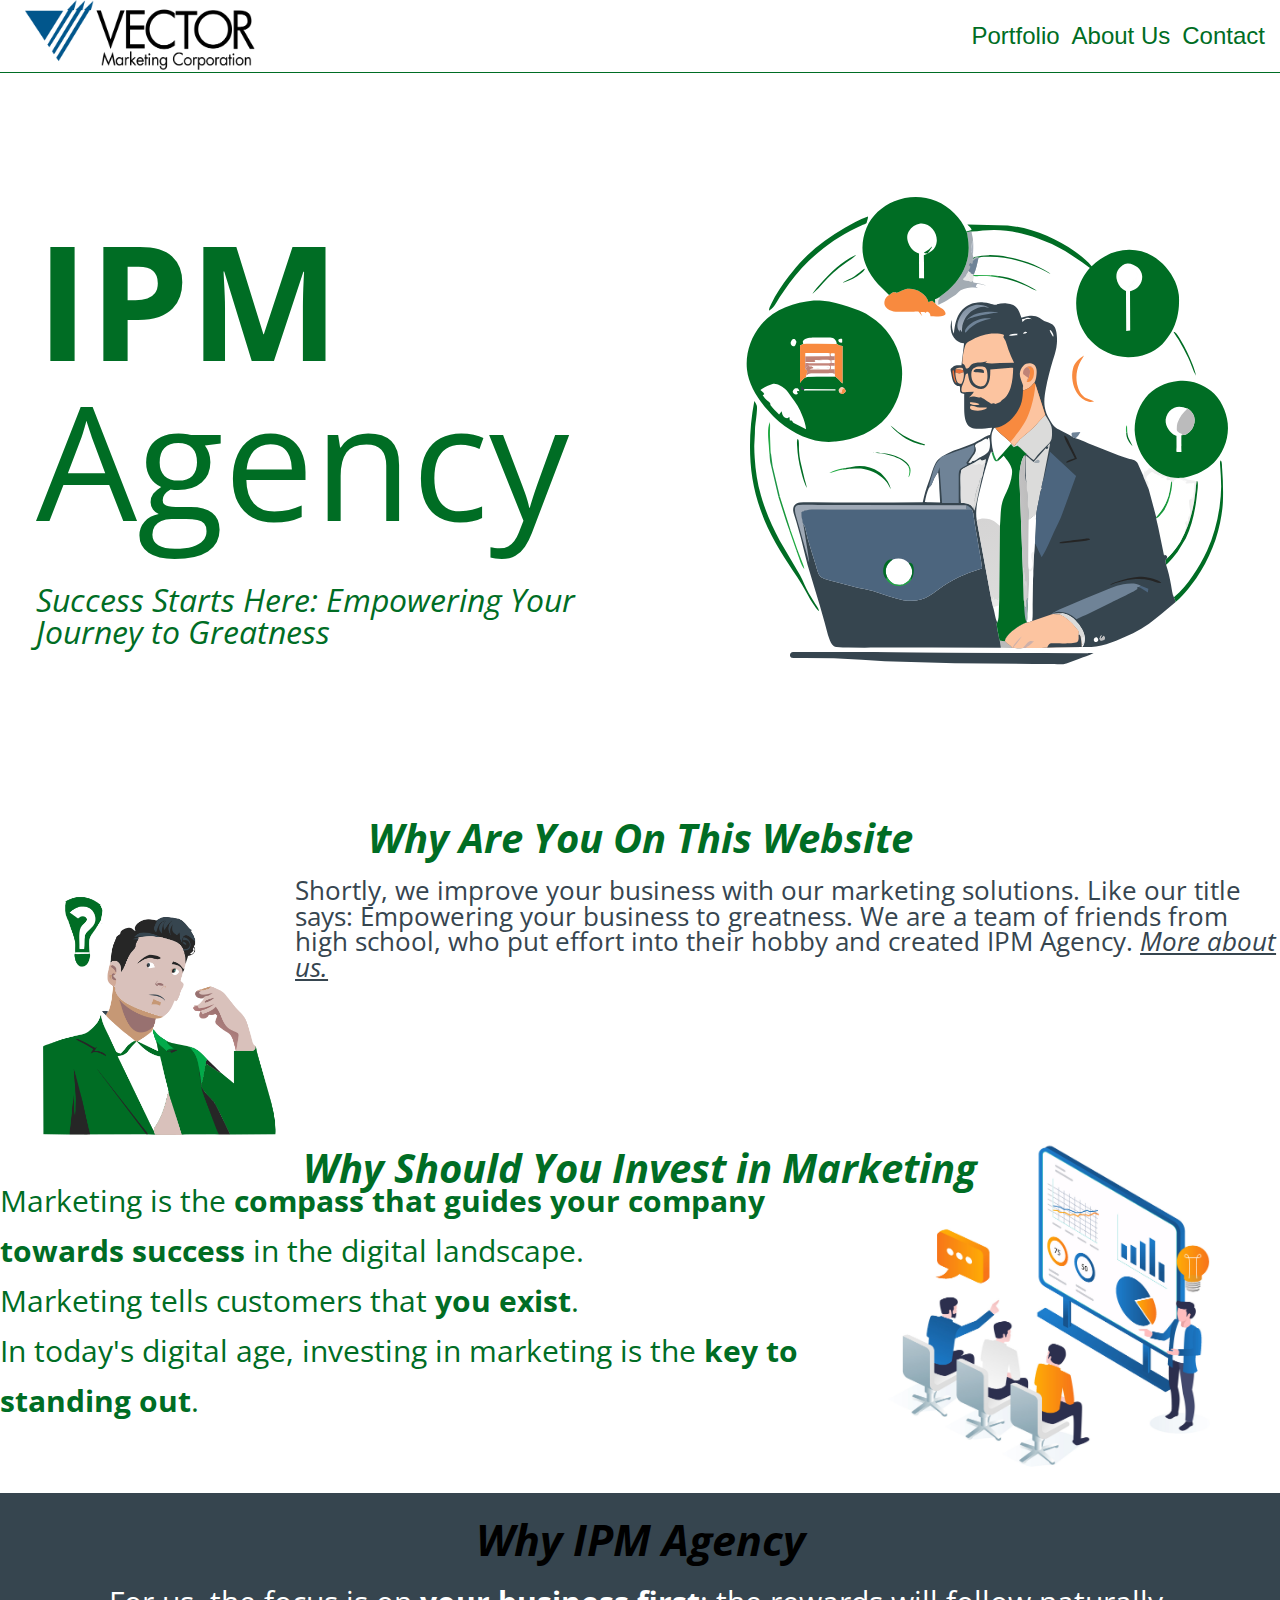
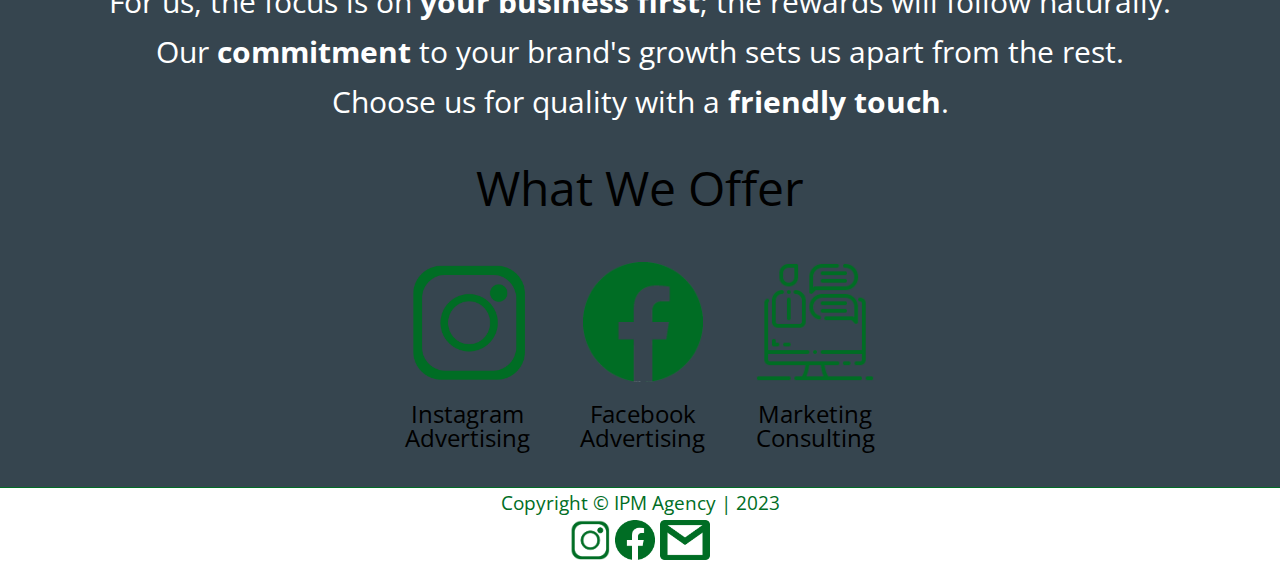
<file: index.html>
<!DOCTYPE html>
<html lang="en">
<head>
    <meta charset="UTF-8">
    <meta name="viewport" content="width=device-width, initial-scale=1.0">
    <title>IPM Agency</title>
    <link rel="stylesheet" href="style.css">
    <link rel="stylesheet" href='https://fonts.googleapis.com/css?family=Open+Sans'>
    <link rel = "icon" href = "images/logo.png" type = "image/x-icon">
    <script src="script.js" defer></script>
</head>
<body>
    <nav class="header">
        <a href="#main-page" id="logo"><img src="images/logo.png" alt="Company logo"></a>
        <div class="links">
            <a href="portfolio.html"><button>Portfolio</button></a>
            <a href="about.html"><button>About Us</button></a>
            <a href="contact.html"><button>Contact</button></a>
        </div>
    </nav>

    <div class="main-page" id="main-page">
        <div class="main-page-text">
        <h1> <span style ="font-weight: bold;">IPM </span>Agency</h1>
        <p>Success Starts Here: Empowering Your Journey to Greatness</p>
        </div>
        <img src="images/main-page-marketing-manager.svg" alt="">
    </div>
    <div class="who-we-are">
        <div class="who-we-are-up">
            <h2>Why Are You On This Website</h2>
        </div>
        <div class="who-we-are-down">
            <img src="images/why-are-you-here.png" alt="">
            <p>Shortly, we improve your business with our marketing solutions. Like our title says: Empowering your business to greatness. We are a team of friends from high school, who put effort into their hobby and created IPM Agency. <a href="about.html">More about us.</a></p>
        </div>
    </div>
    <div class="why-marketing">
        <div class="why-marketing-up">
            <h2>Why Should You Invest in Marketing</h2>
        </div>
        <div class="why-marketing-down">
            <ol>
                <li>Marketing is the<span style="font-weight: bold;"> compass that guides your company towards success </span> in the digital landscape.</li>
                <li>Marketing tells customers that <span style="font-weight: bold;">you exist</span>.</li>
                <li>In today's digital age, investing in marketing is the<span style="font-weight: bold;"> key to standing out</span>.</li>
            </ol>
            <img src="images/why-marketing.jpg" alt="">
        </div>


    </div>
    <div class="why-ipm">
        <h2>Why IPM Agency</h2>
        <ol>
            <li>For us, the focus is on <span style="font-weight: bold;"> your business first</span>; the rewards will follow naturally.</li>
            <li>Our <span style="font-weight: bold;">commitment</span> to your brand's growth sets us apart from the rest.</li>
            <li>Choose us for quality with a <span style="font-weight: bold;">friendly touch</span>.</li>
        </ol>
    </div>
    <div class="what-we-offer">
        <h2>What We Offer</h2>
        <div class="offers">
            <div class="offer">
                <img src="images/insta.png" alt="">
                <p style="text-align: center;">Instagram <br> Advertising</p>
            </div>

            <div class="offer">
                <img src="images/fb.png" alt="">
                <p style="text-align: center;">Facebook <br> Advertising</p>
            </div>

            <div class="offer">
                <img src="images/consulting.png" alt="">
                <p style="text-align: center;">Marketing <br> Consulting</p>
            </div>
        </div>
    </div>

    <footer>
        <div class="footer-a">
            <p>Copyright © IPM Agency | 2023</p>
        </div>

        <div class="footer-b">
            <a href="https://www.instagram.com/ipmagency/" target="_blank"><img src="images/insta.png" alt=""></a>
            <a href="https://m.facebook.com/profile.php/?id=100088031568938&name=xhp_nt__fb__action__open_user" target="_blank"><img src="images/fb.png" alt=""></a>
            <a href="mailto:vuckovica64@gmail.com"><img src="images/email.png" alt=""></a>
        </div>

    </footer>
</body>
</html>
</file>
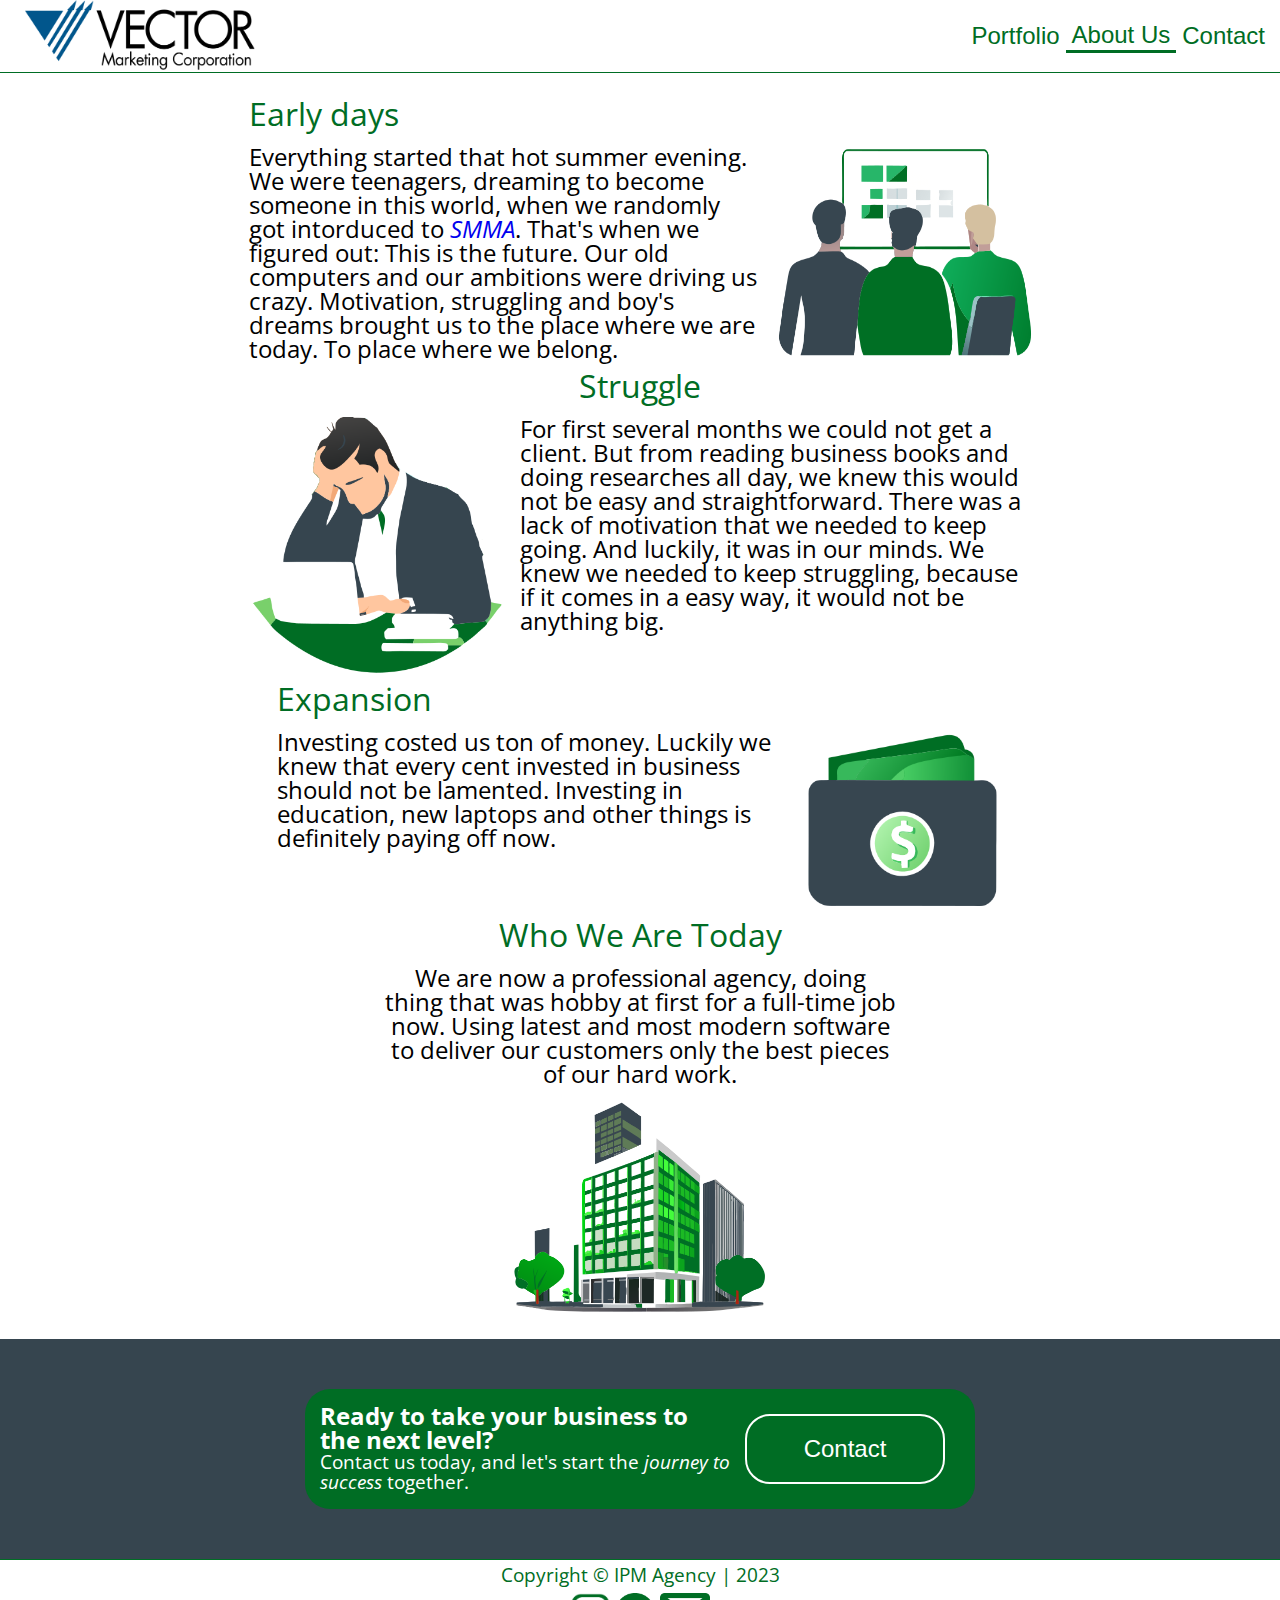
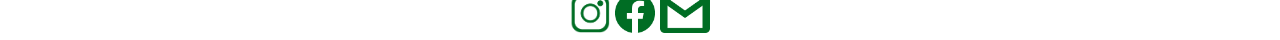
<file: about.html>
<!DOCTYPE html>
<html lang="en">
<head>
    <meta charset="UTF-8">
    <meta name="viewport" content="width=device-width, initial-scale=1.0">
    <title>About Us | IPM Agency</title>
    <link rel="stylesheet" href="style.css">
    <link rel="stylesheet" href='https://fonts.googleapis.com/css?family=Open+Sans'>
    <link rel = "icon" href = "images/logo.png" type = "image/x-icon">
    <script src="script.js" defer></script>
</head>
<body>
    <nav class="header">
        <a href="index.html" id="logo"><img src="images/logo.png" alt="Company logo"></a>
        <div class="links">
            <a href="portfolio.html"><button>Portfolio</button></a>
            <a href="about.html"><button class="active">About Us</button></a>
            <a href="contact.html"><button>Contact</button></a>
        </div>
    </nav>

    <div class="main-page-about center">
        <div class="about-text">
            <div class="about-text-h3">
                <h3>Early days</h3>
            </div>
            <div class="about-text-p-img">
                <p>Everything started that hot summer evening. We were teenagers, dreaming to become someone in this world, when we randomly got intorduced to <a href="https://en.wikipedia.org/wiki/Social_media_marketing" target="_blank">SMMA</a>. That's when we figured out: This is the future. Our old computers and our ambitions were driving us crazy. Motivation, struggling and boy's dreams brought us to the place where we are today. To place where we belong.</p>
                <img src="images/early-days.png" alt="">
            </div>
        </div>

        <div class="about-text center">
            <div class="about-text-h3">
                <h3>Struggle</h3>
            </div>
            <div class="about-text-p-img">
                <img src="images/struggle.png" alt="">
                <p>For first several months we could not get a client. But from reading business books and doing researches all day, we knew this would not be easy and straightforward. There was a lack of motivation that we needed to keep going. And luckily, it was in our minds. We knew we needed to keep struggling, because if it comes in a easy way, it would not be anything big.</p>
            </div>
        </div>
        <div class="about-text">
            <div class="about-text-h3">
                <h3>Expansion</h3>
            </div>
            <div class="about-text-p-img">
                <p>Investing costed us ton of money. Luckily we knew that every cent invested in business should not be lamented. Investing in education, new laptops and other things is definitely paying off now.</p>
                <img src="images/expansion.png" alt="" id="expansion">
            </div>
        </div>
        <div class="about-text center">
            <div class="about-text-h3">
                <h3>Who We Are Today</h3>
            </div>
            <div class="about-text-p-img center" id="today">
                <p>We are now a professional agency, doing thing that was hobby at first for a full-time job now. Using latest and most modern software to deliver our customers only the best pieces of our hard work.</p>
                <img src="images/today.png" alt="">
            </div>
        </div>
    </div>
    <div class="contact-now">
        <div class="ready-to-start">
            <div class="ready-to-start-text">
                <h3>Ready to take your business to the next level?</h3>
                <p>Contact us today, and let's start the <span style="font-style: italic;">journey to success</span> together.</p>
            </div>
            <div class="contact-us-button">
                <a href="contact.html"><button>Contact</button></a>
            </div>
        </div>
    </div>
    <footer>
        <div class="footer-a">
            <p>Copyright © IPM Agency | 2023</p>
        </div>

        <div class="footer-b">
            <a href="https://www.instagram.com/ipmagency/" target="_blank"><img src="images/insta.png" alt=""></a>
            <a href="https://m.facebook.com/profile.php/?id=100088031568938&name=xhp_nt__fb__action__open_user" target="_blank"><img src="images/fb.png" alt=""></a>
            <a href="mailto:vuckovica64@gmail.com"><img src="images/email.png" alt=""></a>
        </div>

    </footer>
</body>
</html>
</file>
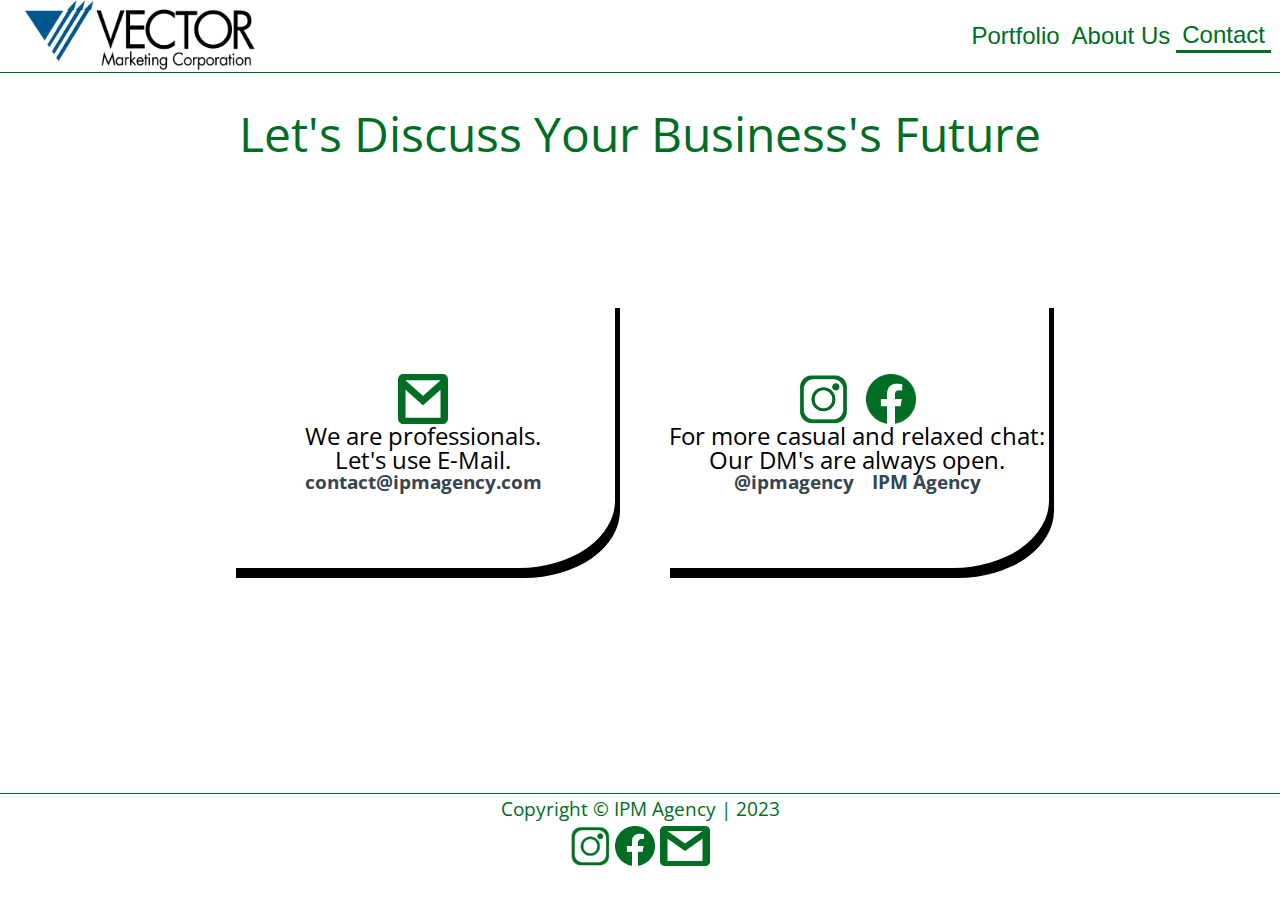
<file: contact.html>
<!DOCTYPE html>
<html lang="en">
<head>
    <meta charset="UTF-8">
    <meta name="viewport" content="width=device-width, initial-scale=1.0">
    <title>Contact | IPM Agency</title>
    <link rel="stylesheet" href="style.css">
    <link rel="stylesheet" href='https://fonts.googleapis.com/css?family=Open+Sans'>
    <link rel = "icon" href = "images/logo.png" type = "image/x-icon">
    <script src="script.js" defer></script>
</head>
<body>
    <nav class="header">
        <a href="index.html" id="logo"><img src="images/logo.png" alt="Company logo"></a>
        <div class="links">
            <a href="portfolio.html"><button>Portfolio</button></a>
            <a href="about.html"><button>About Us</button></a>
            <a href="contact.html"><button class="active">Contact</button></a>
        </div>
    </nav>
    <div class="main-page-contact">
        <h1>Let's Discuss Your Business's Future</h1>
        <div class="contact-email">
            <img src="images/email.png" alt="">
            <p>We are professionals. <br> Let's use E-Mail.</p>
            <a href="mailto:vuckovica64@gmail.com">contact@ipmagency.com</a>
        </div>
        <div class="contact-social">
            <div class="contact-social-images">
                <img src="images/insta.png" alt="">
                <img src="images/fb.png" alt="">
            </div>
            <p>For more casual and relaxed chat: <br> Our DM's are always open.</p>
            <div class="contact-social-links">

                <a href="https://www.instagram.com/direct/t/17846984207956240" target="_blank">@ipmagency</a>
                <a href="https://m.facebook.com/profile.php/?id=100088031568938&name=xhp_nt__fb__action__open_user" target="_blank">IPM Agency</a>
            </div>
        </div>
    </div>
    <footer>
        <div class="footer-a">
            <p>Copyright © IPM Agency | 2023</p>
        </div>
        <div class="footer-b">
            <a href="https://www.instagram.com/ipmagency/" target="_blank"><img src="images/insta.png" alt=""></a>
            <a href="https://m.facebook.com/profile.php/?id=100088031568938&name=xhp_nt__fb__action__open_user" target="_blank"><img src="images/fb.png" alt=""></a>
            <a href="mailto:vuckovica64@gmail.com"><img src="images/email.png" alt=""></a>
        </div>

    </footer>
</body>
</html>
</file>
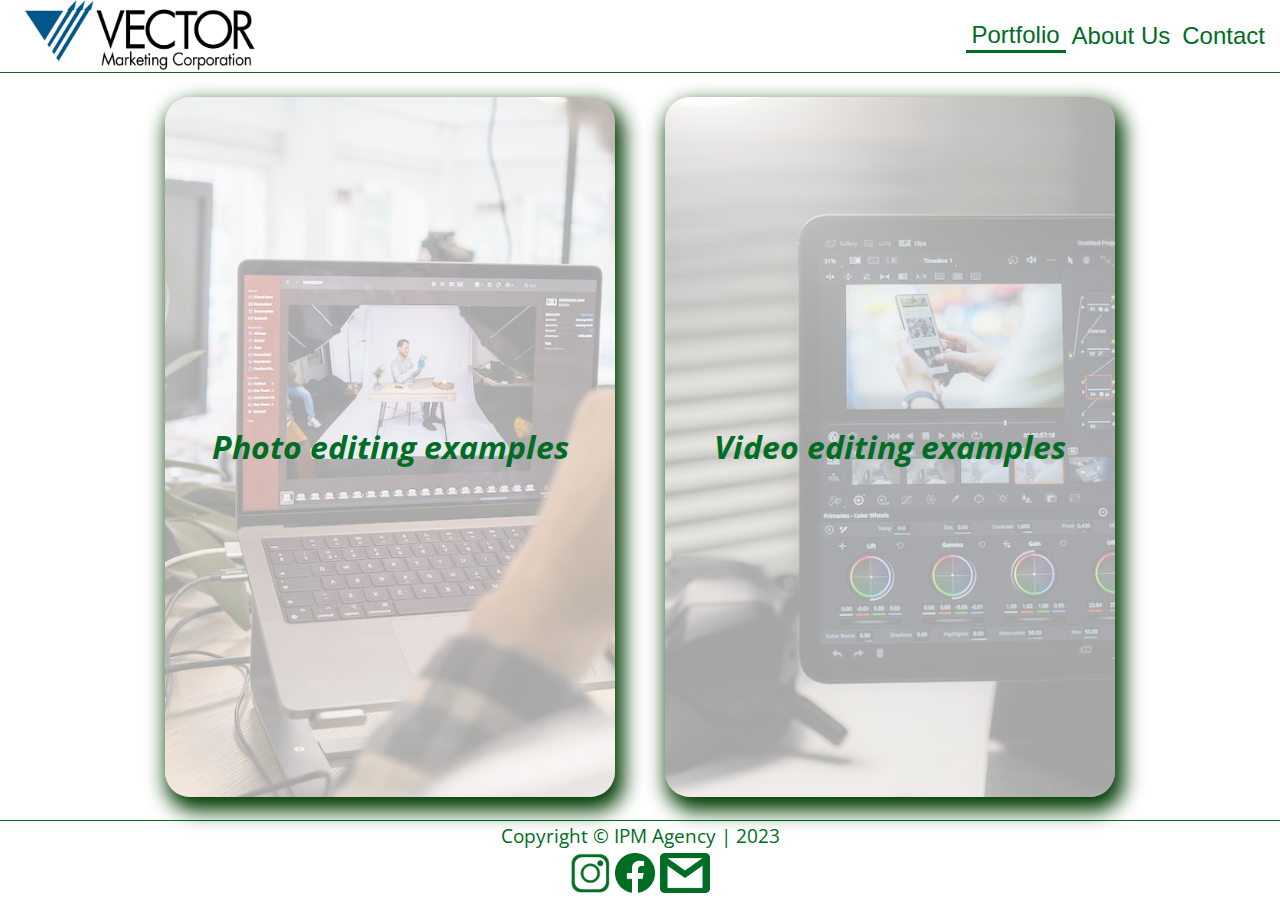
<file: portfolio.html>
<!DOCTYPE html>
<html lang="en">
<head>
    <meta charset="UTF-8">
    <meta name="viewport" content="width=device-width, initial-scale=1.0">
    <title>Portfolio | IPM Agency</title>
    <link rel="stylesheet" href='https://fonts.googleapis.com/css?family=Open+Sans'>
    <link rel="stylesheet" href="style.css">
    <link rel = "icon" href = "images/logo.png" type = "image/x-icon">
    <script src="script.js" defer></script>
</head>
<body>
    <nav class="header">
        <a href="index.html" id="logo"><img src="images/logo.png" alt="Company logo"></a>
        <div class="links">
            <a href="portfolio.html"><button class="active">Portfolio</button></a>
            <a href="about.html"><button>About Us</button></a>
            <a href="contact.html"><button>Contact</button></a>
        </div>
    </nav>

    <div class="main-page-portfolio">
        <a href="">
        <div class="photo-edits">
            <div class="photo-edits-background"></div>
            <div class="photo-edits-text">
                <p id="photo-edits-para">Photo editing examples</p>
            </div>
        </div>
        </a>
        <a href="">
        <div class="video-edits">
            <div class="video-edits-background"></div>
            <div class="video-edits-text">
                <p>Video editing examples</p>
            </div>
        </div>
        </a>
    </div>

    <footer>
        <div class="footer-a">
            <p>Copyright © IPM Agency | 2023</p>
        </div>

        <div class="footer-b">
            <a href="https://www.instagram.com/ipmagency/" target="_blank"><img src="images/insta.png" alt=""></a>
            <a href="https://m.facebook.com/profile.php/?id=100088031568938&name=xhp_nt__fb__action__open_user" target="_blank"><img src="images/fb.png" alt=""></a>
            <a href="mailto:vuckovica64@gmail.com"><img src="images/email.png" alt=""></a>
        </div>

    </footer>
</body>
</html>
</file>
<file: style.css>
/* http://meyerweb.com/eric/tools/css/reset/ 
   v2.0 | 20110126
   License: none (public domain)
*/

html, body, div, span, applet, object, iframe,
h1, h2, h3, h4, h5, h6, p, blockquote, pre,
a, abbr, acronym, address, big, cite, code,
del, dfn, em, img, ins, kbd, q, s, samp,
small, strike, strong, sub, sup, tt, var,
b, u, i, center,
dl, dt, dd, ol, ul, li,
fieldset, form, label, legend,
table, caption, tbody, tfoot, thead, tr, th, td,
article, aside, canvas, details, embed, 
figure, figcaption, footer, header, hgroup, 
menu, nav, output, ruby, section, summary,
time, mark, audio, video {
	margin: 0;
	padding: 0;
	border: 0;
	font-size: 100%;
	font: inherit;
	vertical-align: baseline;
}
/* HTML5 display-role reset for older browsers */
article, aside, details, figcaption, figure, 
footer, header, hgroup, menu, nav, section {
	display: block;
}
body {
	line-height: 1;
}
ol, ul {
	list-style: none;
}
blockquote, q {
	quotes: none;
}
blockquote:before, blockquote:after,
q:before, q:after {
	content: '';
	content: none;
}
table {
	border-collapse: collapse;
	border-spacing: 0;
}

:root{
    --green: #006d24;
    --white: #FFFFFF;
    --grey: #36454F;
    --black: #000000;
}

body{
    display: flex;
    flex-direction: column;
    /* min-width: 100vw; */
    font-family: 'Open Sans';
    background-color: var(--white);
    transition: opacity 0.5s ease;
}

.header{
    display: flex;
    justify-content: flex-end;
    position: sticky;
    z-index: 2;
    top: 0;
    background-color: var(--white);
    max-width: 100%;
    border-bottom: 1px solid var(--green);
}

.header img{
    height: max(70px);
    width: auto;
}

#logo {
    margin-right: auto;
    margin-left: 25px;
}

.links {
    display: flex;
    justify-content: center;
    align-items: center;
    margin-right: 1vh;
}

.links button{
    padding: min(5px 12px);
    font-size: max(1.5rem);
    height: 100%;
    border: 0;
    background-color: var(--white);
    color: var(--green);
}

.links button:hover{
    cursor: pointer;
    border-bottom: 3px solid rgb(1, 165, 1);
}

.main-page {
    display: flex;
    flex-direction: row;
    justify-content: center;
    align-items: center;
    height: 80vh;
    margin-top: 0;
    background-color: var(--white);
}

.main-page-text {
    display: flex;
    flex-direction: column;
    align-items: flex-start;
    gap: 5vh;
    margin-right: auto;
    padding: 4vh;
}

.main-page img {
    padding: 4vh;
}

.main-page h1 {
    font-size: clamp(2rem, 10rem, 11rem);
    color: var(--green);
}

.main-page p {
    font-style: italic;
    font-size: 2rem;
    color: var(--green);
}

.who-we-are {
    display: flex;
    flex-direction: column;
    gap: max(20px);
}

.who-we-are-down {
    display: flex;
}

.who-we-are img{
    height: 30vh;
    margin-left: 2%;
}

.who-we-are h2{
    font-size: 2.5rem;
    font-style: italic;
    font-weight: bold;
    color: var(--green);
    margin-top: 25px;
    text-align: center;
}

.who-we-are p {
    color: var(--grey);
    font-size: 1.6em;
}

.who-we-are a {
    color: var(--grey);
    font-style: italic;
}
 
.who-we-are a:hover {
    color: var(--green);
    font-style: normal;
    text-decoration: none;
}

.why-marketing {
    position: relative;
    top: -100px;
    display: flex;
    flex-direction: column;
    justify-content: center;
    align-items: center;
    background-color: var(--white);
    gap: 20px;
    z-index: -1;
    margin-bottom: -100px;
}

.why-marketing h2,
.why-ipm h2{
    position: relative;
    top: 100px;
    font-size: 2.5rem;
    font-style: italic;
    font-weight: bold;
    color: var(--green);
    text-align: center;
}

.why-ipm h2 {
    position: static;
    margin-top: 25px;
}

.why-marketing-up {
    display: flex;
    justify-content: center;
    align-items: center;
}

.why-marketing-down {
    display: flex;
    justify-content: center;
    align-items: center;
}

.why-marketing li,
.why-ipm li {
    font-size: 1.9rem;
    text-wrap: wrap;
    color: var(--green);
    line-height: 50px;
}

.why-marketing img {
    max-width: 420px;
}

.why-ipm {
    display: flex;
    flex-direction: column;
    align-items: center;
    justify-content: center;
    text-align: center;
    background-color: var(--grey);
    gap: 15px;
}

.why-ipm h2 {
    color: var(--black);
    font-size: 2.7rem;
}

.why-ipm li {
    color: var(--white);
}

.why-ipm img {
    height: 80px;
    width: 80px;
    position: relative;
    z-index: 0;
}

.why-ipm-button{
    display: flex;
    justify-content: center;
    align-items: center;
    min-width: 100%;
    min-height: 5vh;
}

.what-we-offer {
    display: flex;
    flex-direction: column;
    background-color: var(--grey);
    justify-content: center;
    align-items: center;
    min-height: 40vh;
}

.what-we-offer h2 {
    text-align: center;
    color: var(--black);
    font-size: 3rem;
}

.offers{
    display: flex;
    flex-direction: row;
    justify-content: center;
    align-items: center;
    margin-top: min(50px);
    gap: max(50px);
}

.offers img {
    height: 120px;
    width: auto;
    transition: 0.3s ease;
}

.offers img:hover {
    height: 140px;
    width: auto;
    transition: 0.3s ease;
}

.offers p {
    color: var(--black);
    font-size: 1.5rem;
}

.offer {
    display: flex;
    flex-direction: column;
    justify-content: center;
    align-items: center;
    gap: 20px
}

.main-page-more {
    background-color: var(--grey);
    display: flex;
    justify-content: center;
    gap: 2vw;
    padding: 2%;
}

.more-portfolio,
.more-contact {
    background-color: var(--green);
    display: flex;
    flex-direction: column;
    border-radius: 25px;
    justify-content: center;
    align-items: center;
    height: 20vh;
    width: 30vw;
    text-align: center;
}

.more-portfolio p,
.more-contact p {
    font-size: 1.3em;
    color: var(--white);
}

.more-portfolio button,
.more-contact button {
    background-color: var(--green);
    color: var(--white);
    border: 1px solid var(--white);
    border-radius: 25px;
    height: 50px;
    width: 150px;
    font-size: 1.3em;
    transition: 0.5s;
    margin-top: 10%;
}

.more-portfolio button:hover,
.more-contact button:hover {
    background-color: var(--white);
    color: var(--green);
    border: 1px solid var(--green);
    transition: 0.5s;
    cursor: pointer;
}

footer {
    text-align: center;
    display: flex;
    flex-direction: column;
    justify-content: center;
    align-items: center;
    background-color: var(--white);
    color: var(--green);
    font-size: 1.2rem;
    gap: 8px;
    padding: 5px;
    /* font-weight: bold; */
    border-top: 1px solid var(--green);
}

footer a {
    text-decoration: none;
    color: var(--black);
}

footer img {
    height: 40px;
    width: auto;
}

/*---------------STYLING PORTFOLIO-------------*/

.main-page-portfolio {
    display: flex;
    background-color: var(--white);
    height: 83vh;
    gap: 50px;
    justify-content: center;
    align-items: center;
}

.photo-edits,
.video-edits {
    position: relative;
    display: flex;
    justify-content: center;
    align-items: center;
    background-size: 100%;
    height: 700px;
    width: 450px;
    border-radius: 25px;
    box-shadow: 5px 10px 20px 4px rgb(0, 59, 0);
}


.photo-edits img,
.video-edits img {
    object-fit: cover;
    min-height: 100%;
    width: 100%;
}

.photo-edits-background,
.video-edits-background {
    position: absolute;
    top: 0;
    left: 0;
    width: 100%;
    height: 100%;
    background-image: url('images/photo-editing.jpeg');
    background-size: auto 100%;
    min-height: 100%;
    opacity: 0.35;
    border-radius: 25px;
    z-index: 1;
    transition: 0.5s;
}

.video-edits-background {
    background-image: url('images/video-editing.jpeg');
}

.photo-edits-background:hover,
.video-edits-background:hover,
.photo-edits:hover,
.video-edits:hover {
    opacity: 1;
    transition: 0.5s;
    box-shadow: none;
}

.photo-edits-text ,
.video-edits-text {
    position: absolute;
    z-index: 2;
    text-align: center;
    margin-left: auto;
    margin-right: auto;
    font-size: 2em;
    color: var(--green);
    font-weight: bold;
    font-style: italic;
}

.links button.active {
    border-bottom: 3px solid var(--green);
}


/*-----------------STYLING ABOUT PAGE--------------------*/

.main-page-about {
    display: flex;
    flex-direction: column;
    background-color: var(--white);
    padding: 25px;
    gap: 1vh;
    /* text-align: center; */
}

.about-text {
    display: flex;
    flex-direction: column;
    justify-content: center;
    gap: max(15px);
}

.about-text-p-img {
    display: flex;
    gap: max(15px);
}

.center {
    display: flex;
    flex-direction: column;
    justify-content: center;
    align-items: center;
}

#today {
    text-align: center;
}

.about-text a{
    text-decoration: none;
    font-style: italic;
}

.main-page-about h3 {
    color: var(--green);
    font-size: 2em;
}

.about-text p {
    color: var(--black);
    font-size: 1.5em;
    width: 40vw;
}

.about-text img {
    width: 20vw;
}

#expansion {
    height: 20vh;
    width: auto;
}

.contact-now{
    display: flex;
    justify-content: center;
    align-items: center;
    background-color: var(--grey);
    padding: 50px;
}

.ready-to-start {
    background-color: var(--green);
    border-radius: 25px;
    display: flex;
    height: 10vh;
    width: 50vw;
    padding: 15px;
}

.ready-to-start h3{
    color: var(--white);
    font-size: 1.5em;
    font-weight: bold;
    font-style: normal;
}

.ready-to-start p{
    color: var(--white);
    font-size: 1.2em;
}

.ready-to-start-text {
    display: flex;
    flex-direction: column;
}

.contact-us-button {
    display: flex;
    justify-content: center;
    align-items: center;
    margin-left: auto;
    padding: max(15px);
}

.contact-us-button button{
    background-color: var(--green);
    color: var(--white);
    font-size: 1.5em;
    height: 70px;
    width: 200px;
    border-radius: 25px;
    transition: 0.5s;
    border: 2px solid var(--white);
}

.contact-us-button button:hover{
    cursor: pointer;
    transition: 0.5s;
    border: 2px solid var(--green);
    background-color: var(--white);
    color: var(--green);
}


/*-------------CONTACT PAGE-------------*/

.main-page-contact {
    display: flex;
    justify-content: center;
    align-items: center;
    background-color: var(--white);
    gap: 50px;
    min-height: 80vh;
}

.main-page-contact h1 {
    position: absolute;
    top: 110px;
    text-align: center;
    color: var(--green);
    font-size: 3em;
}

.main-page-contact p {
    position: relative;
    text-align: center;
    color: var(--black);
    font-size: 1.5em;
}

.main-page-contact img {
    height: min(50px);
    width: min(50px);
}

#contact-email-img {
    height: min(50px);
    width: min(65px);
}

.contact-email,
.contact-social {
    position: relative;
    display: flex;
    flex-direction: column;
    justify-content: center;
    align-items: center;
    background-size: 100%;
    height: 30vh;
    width: 30vw;
    border-radius: 25% 0 25% 0;
    transition: 0.5s;
    box-shadow: 5px 10px;
}

.contact-email-background,
.contact-social-background {
    position: absolute;
    top: 0;
    left: 0;
    width: 100%;
    height: 100%;
    background-image: url('images/email-contact.jpg');
    background-size: 100%;
    border-radius: 25% 0 25% 0;
    opacity: 0.35;
    z-index: 1;
}

.contact-social-background {
    background-image: url('images/social-contact.jpg');
}

.contact-email-text,
.contact-social-text {
    position: absolute;
    z-index: 2;
    text-align: center;
    display: flex;
    justify-content: center;
    align-items: center;
    flex-direction: column;
    gap: 1vh;
}

.main-page-contact a {
    text-decoration: none;
    color: var(--grey);
    font-weight: bold;
    font-size: 1.2em;
}

.contact-social-images {
    display: flex;
    flex-direction: row;
    justify-content: center;
    gap: 2vh;
}

.contact-social-links {
    display: flex;
    flex-direction: row;
    justify-content: center;
    gap: 2vh;
}

/*MEDIA QUERY TEST*/
@media (max-width: 600px){
    .main-page h1 {
        font-size: 5rem;
    }
    .offers {
        flex-direction: column;
    }
}
</file>
